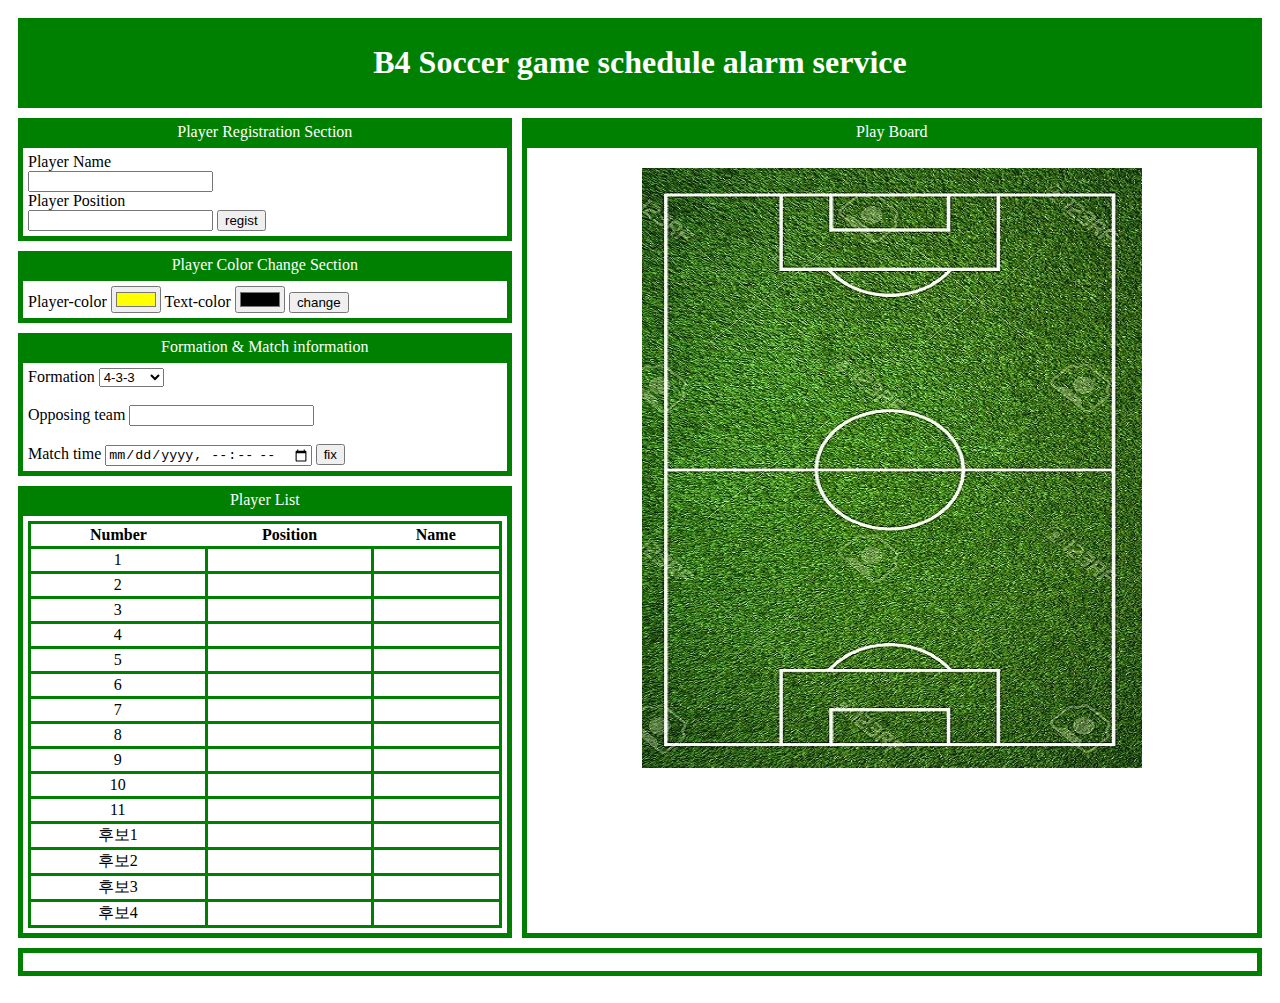
<file: index.html>
<!DOCTYPE html>
<html lang="en" dir="ltr">

<head>
  <meta charset="utf-8">
  <title>b4 Soccer game schedule alarm service</title>
  <link rel="stylesheet" href="css/web.css?v=6">
  <script src="//code.jquery.com/jquery-3.3.1.min.js"></script>
  <!-- <link rel="stylesheet" media="(max-width:830px)" href="css/mobile.css"> -->


  <!-- css 동적으로 적용 -->
</head>

<body>
  <div class="container">

    <div class="item">
      <h1>B4 Soccer game schedule alarm service</h1>
    </div>

    <div class="item">
      <div class="prshead">Player Registration Section</div>
      <div class="prsnothead">
        Player Name<br>
        <input type="text" id="player_name"><br>
        Player Position<br>
        <input type="text" id = "player_position">
        <input type="button" value="regist" onclick="add_player()">
      </div>
    </div>

    <div class="item">
      <div class="prshead">
        Player Color Change Section
      </div>
      <div class="prsnothead">
        Player-color
        <input type="color" id="makingcolor1" value="#ffff00">
        Text-color
        <input type="color" id="makingcolor2" value="#000000">
        <input type="button" onclick="makecolor()" value="change">
      </div>

    </div>

    <div class="item">
      <div class="prshead">
        Formation & Match information
      </div>
      <div class="prsnothead" id="dd">
        Formation
        <select name="position" id="aa">
          <option value="4-3-3" selected="selected">4-3-3</option>
          <option value="4-4-2">4-4-2</option>
          <option value="4-4-2">4-4-2</option>
          <option value="4-4-1-1">4-4-1-1</option>
          <option value="5-3-2">5-3-2</option>
          <option value="3-4-3">3-4-3</option>
          <option value="3-5-2">3-5-2</option>
          <option value="4-2-3-1">4-2-3-1</option>
          <option value="FREE">FREE</option>
        </select><br><br>
        Opposing team
        <input type="text" id="bb"><br><br>
        Match time
        <input type="datetime-local" id="cc">
        <input type="button" value="fix" onclick="fix()">
      </div>

    </div>

    <div class="item">
      <div class="prshead">
        Player List
      </div>
      <div class="prsnothead" id="mytable">
        <table>
          <tr>
            <th>Number</th>
            <th>Position</th>
            <th>Name</th>
          </tr>
          <tr>
            <td>1</td>
            <td></td>
            <td></td>
          </tr>
          <tr>
            <td>2</td>
            <td></td>
            <td></td>
          </tr>
          <tr>
            <td>3</td>
            <td></td>
            <td></td>
          </tr>
          <tr>
            <td>4</td>
            <td></td>
            <td></td>
          </tr>
          <tr>
            <td>5</td>
            <td></td>
            <td></td>
          </tr>
          <tr>
            <td>6</td>
            <td></td>
            <td></td>
          </tr>
          <tr>
            <td>7</td>
            <td></td>
            <td></td>
          </tr>
          <tr>
            <td>8</td>
            <td></td>
            <td></td>
          </tr>
          <tr>
            <td>9</td>
            <td></td>
            <td></td>
          </tr>
          <tr>
            <td>10</td>
            <td></td>
            <td></td>
          </tr>
          <tr>
            <td>11</td>
            <td></td>
            <td></td>
          </tr>
          <tr>
            <td>후보1</td>
            <td></td>
            <td></td>
          </tr>
          <tr>
            <td>후보2</td>
            <td></td>
            <td></td>
          </tr>
          <tr>
            <td>후보3</td>
            <td></td>
            <td></td>
          </tr>
          <tr>
            <td>후보4</td>
            <td></td>
            <td></td>
          </tr>
        </table>
      </div>
    </div>

    <div class="item">
      <div class="prshead">
        Play Board
      </div>
      <div id="playground" class="prsnothead"></div>
    </div>

    <div class="item">
      seven
    </div>

  </div>
</body>
<script src="myscripts.js?v=5"></script>
</html>
</file>
<file: css/web.css>
/* //1번 item */
html{
  font-family: Georgia;
}
  .item:nth-child(1){
  font-family: Georgia;
  text-align: center;
  color: white;
  background-color: green;
}
#playground{
  background-image: url("../images/playground.jpg");
  width: 500px;
  height: 600px;
  margin: 20px auto;
}
#ff{
  margin-left: 10px;
  margin-top: 10px;
}
table,td{
  border: 3px solid green;
  border-collapse: collapse;
  text-align: center;
}
table{
  margin: auto;
  width: 100%;
  table-layout: auto;
}
th, td{
  height: 20px;
}

.prshead{
  background-color: green;
  color: white;
  height: 25px;
  margin: 0;
  text-align: center;
}
.prsnothead{
  margin: 5px;
}

.player {
  width: 30px;
  height: 30px;
  background-color: yellow;
  border: 1px solid white;
  border-radius: 50%;
  touch-action: none;
  user-select: none;
  text-align: center;
  font-size: xx-small;
  line-height: 30px;
  font-weight: bold;
}
.player:active {
  background-color: blue;
}
.player:hover {
  cursor: pointer;
  border-width: 5px;
}


@media (min-width : 770px){ /* 768px 이상인경우 레이아웃1 */

  .container{
    display: grid;
    grid-template-rows: auto auto auto auto auto auto auto; /* 명시적 6개 행 정의 */
    grid-template-columns: 2fr 3fr; /* 명시적 2개 열 정의 */
    gap : 10px; /* 간격  */
    padding: 10px;
  }

  .item{
    padding: 0;
    border: 5px solid green;
  }

  /* 1 ~ 7 번 자식들 */
  .item:nth-child(1){
    grid-column: 1 / 3;  /* column(행)은 1번줄부터 4번줄까지 공간을 차지한다.  */
    grid-row: 1;     /* row (열) 은 1번줄을 차지한다. */
  }
  .item:nth-child(2){
    grid-column: 1 / 2;  /* column(행)은 4번줄부터 7번줄까지 공간을 차지한다.  */
    grid-row: 2;    /* row (열) 은 1번줄을 차지한다. */
    padding: 0;
  }
  .item:nth-child(3){
    grid-column: 1 / 2;  /* column(행)은 1번줄부터 7번줄까지 공간을 차지한다.  */
    grid-row: 3;     /* row (열) 은 2번줄을 차지한다. */
    padding: 0;
  }
  .item:nth-child(4){
    grid-column: 1 / 2;  /* column(행)은 1번줄부터 7번줄까지 공간을 차지한다.  */
    grid-row: 4;     /* row (열) 은 3번줄을 차지한다. */
  }
  .item:nth-child(5){
    grid-column: 1 / 2;  /* column(행)은 1번줄부터 3번줄까지 공간을 차지한다.  */
    grid-row: 5;     /* row (열) 은 4번줄을 차지한다. */
  }
  .item:nth-child(6){
    grid-column: 2 / 3;  /* column(행)은 3번줄부터 5번줄까지 공간을 차지한다.  */
    grid-row: 2 / 6;     /* row (열) 은 4번줄을 차지한다. */
  }
  .item:nth-child(7){
    grid-column: 1 / 3;  /* column(행)은 5번줄부터 7번줄까지 공간을 차지한다.  */
    grid-row: 6;     /* row (열) 은 4번줄을 차지한다. */
    color: white;
  }
}

@media (max-width : 770px){ /* 768px 이상인경우 레이아웃1 */

  .container{
    display: grid;
    grid-template-rows: auto auto auto auto auto auto auto auto; /* 명시적 6개 행 정의 */
    grid-template-columns: 1fr; /* 명시적 2개 열 정의 */
    gap : 10px; /* 간격  */
    padding: 10px;
  }

  .item{
    padding: 10px;
    border: 5px solid green;
  }

  /* 1 ~ 7 번 자식들 */
  .item:nth-child(1){
    grid-column: 1 / 2;  /* column(행)은 1번줄부터 4번줄까지 공간을 차지한다.  */
    grid-row: 1;     /* row (열) 은 1번줄을 차지한다. */
  }
  .item:nth-child(2){
    grid-column: 1 / 2;  /* column(행)은 4번줄부터 7번줄까지 공간을 차지한다.  */
    grid-row: 2;    /* row (열) 은 1번줄을 차지한다. */
    padding: 0;
  }
  .item:nth-child(3){
    grid-column: 1 / 2;  /* column(행)은 1번줄부터 7번줄까지 공간을 차지한다.  */
    grid-row: 3;     /* row (열) 은 2번줄을 차지한다. */
    padding: 0;
  }
  .item:nth-child(4){
    grid-column: 1 / 2;  /* column(행)은 1번줄부터 7번줄까지 공간을 차지한다.  */
    grid-row: 4;     /* row (열) 은 3번줄을 차지한다. */
  }
  .item:nth-child(5){
    grid-column: 1 / 2;  /* column(행)은 1번줄부터 3번줄까지 공간을 차지한다.  */
    grid-row: 5;     /* row (열) 은 4번줄을 차지한다. */
  }
  .item:nth-child(6){
    grid-column: 1 / 2;  /* column(행)은 3번줄부터 5번줄까지 공간을 차지한다.  */
    grid-row: 6;     /* row (열) 은 4번줄을 차지한다. */
  }
  .item:nth-child(7){
    grid-column: 1 / 2;  /* column(행)은 5번줄부터 7번줄까지 공간을 차지한다.  */
    grid-row: 7;     /* row (열) 은 4번줄을 차지한다. */
    color: white;
  }
}
</file>
